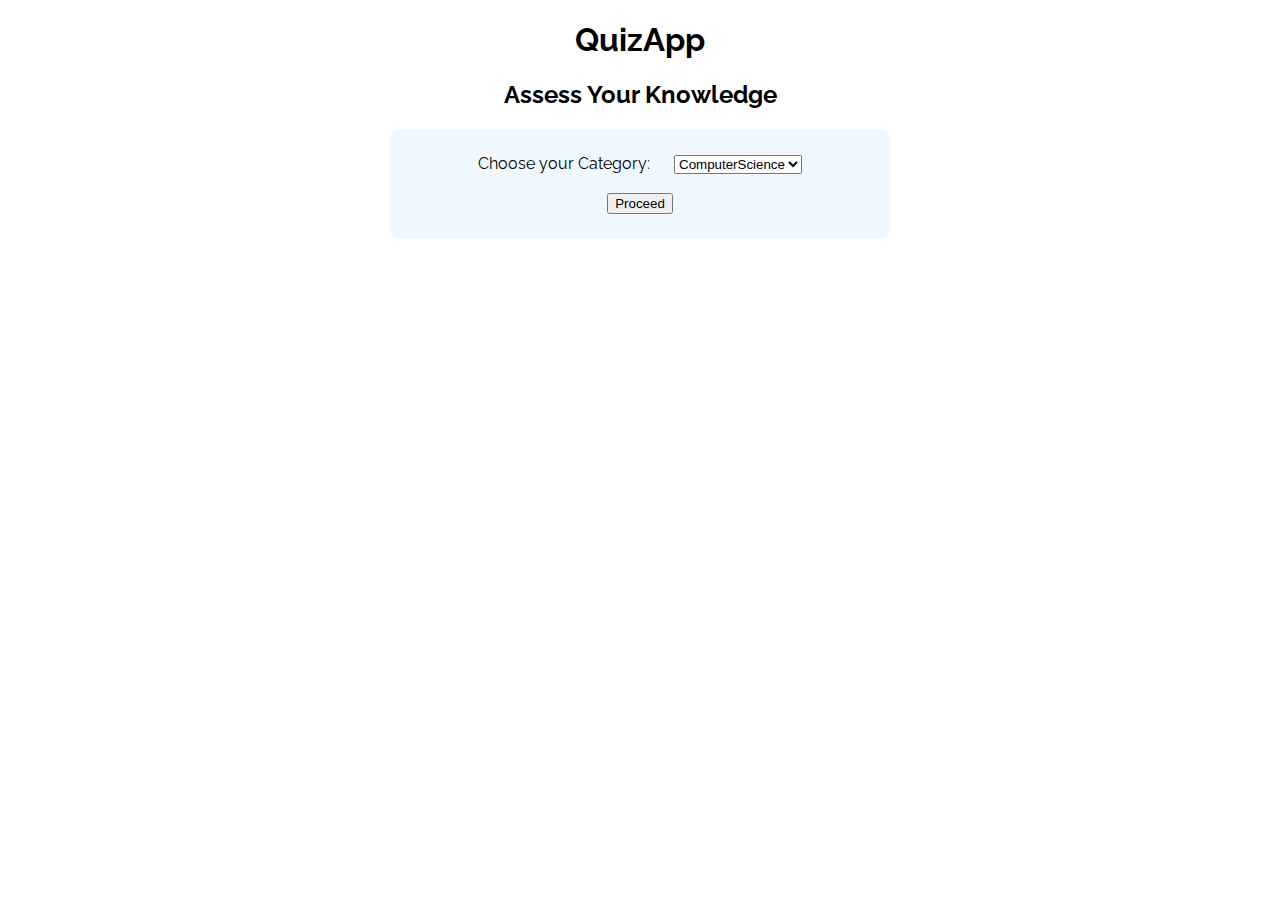
<file: app/index.html>
<!DOCTYPE html>
<html lang="en">
  <head>
    <meta charset="UTF-8" />
    <meta name="viewport" content="width=device-width, initial-scale=1.0" />
    <title>QuizApp</title>
    <link rel="stylesheet" href="style.css" />
  </head>
  <body>
    <h1>QuizApp</h1>
    <h2>Assess Your Knowledge</h2>
    <div id="choose-category-form">
      <label for="category-input">Choose your Category:</label>
      <select
        id="category-input"
        name="category-input"
        form="choose-category-form"
      >
        <!-- <option id="Computer" value="Computer">ComputerScience</option>
        <option id="Geology" value="Geology">Geology</option> --></select
      ><br /><br />
      <button type="submit" id="proceed-btn">Proceed</button>
    </div>
    <div id="app-wrap">
      <!-- <div id="app"></div> -->
    </div>
    <script src="compscript.js"></script>
  </body>
</html>
</file>
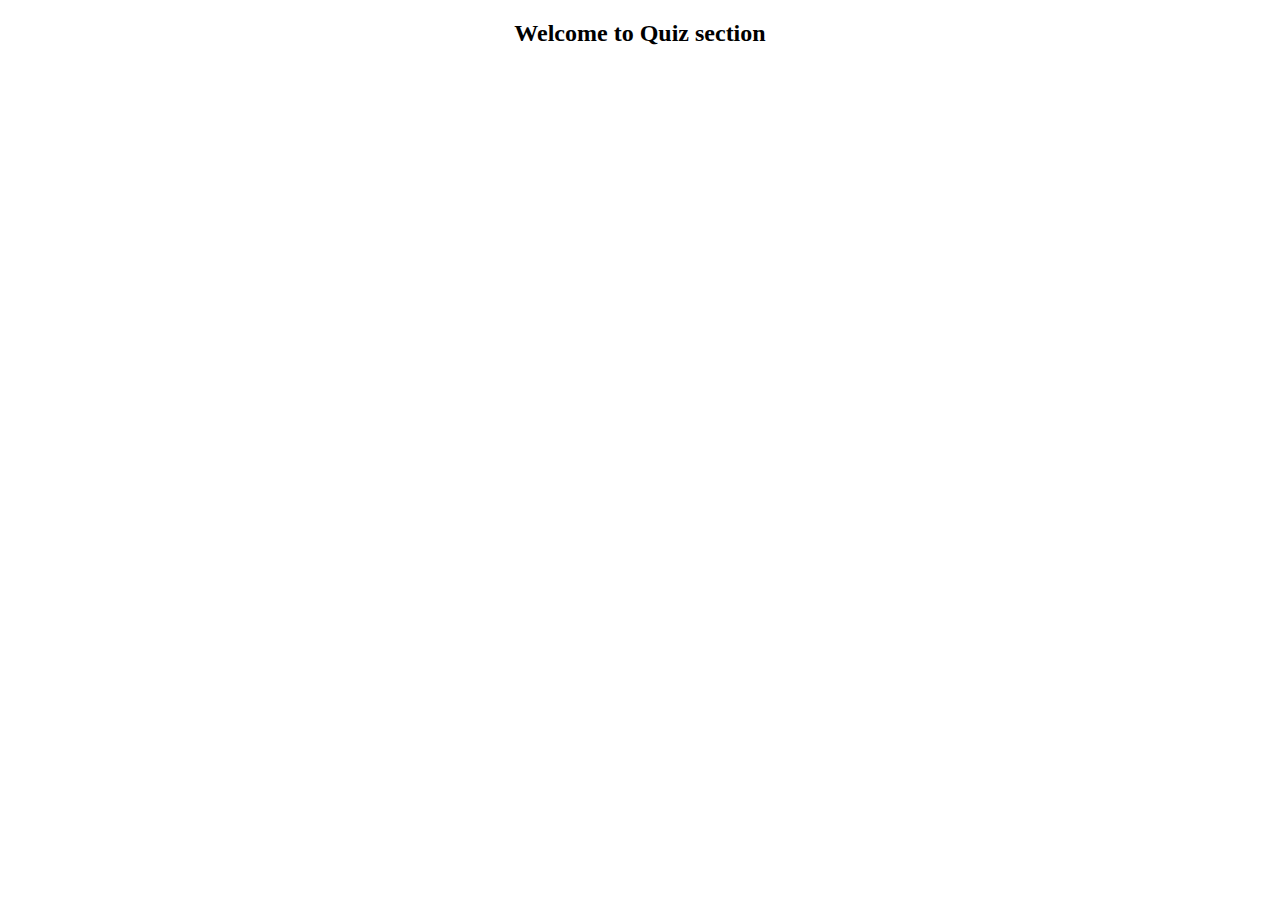
<file: app/question.html>
<!DOCTYPE html>
<html lang="en">
  <head>
    <meta charset="UTF-8" />
    <meta name="viewport" content="width=device-width, initial-scale=1.0" />
    <title>Computer</title>
    <link rel="stylesheet" href="compstyle.css">
  </head>
  <body>
    
    <h2 style="text-align: center;">Welcome to Quiz section</h2>
    <form id="app"></form>
    <script src="compscript.js"></script>
  </body>
</html>
</file>
<file: app/style.css>
@import url("https://fonts.googleapis.com/css2?family=Raleway:wght@200&display=swap");

body {
  font-family: "Raleway", sans-serif;
  margin: auto;
  max-width: 500px;
  text-align: center;
}
select {
  margin-left: 20px;
}
#proceed-btn {
  align-self: center;
}
#choose-category-form {
  margin: auto;
  max-width: 500px;
  max-height: 500px;
  padding: 25px;

  border-radius: 10px;
  box-shadow: 20px;
  background-color: aliceblue;
}
.choosediv {
  margin: 20px;
  padding: 20px;
  border: 2px groove black;
  border-radius: 15px;
}

.buttonback {
  background-color: gainsboro;
  color: blue;
  width: 100px;
  height: 50px;
  font-size: large;
  border-radius: 15px;
  margin-right: 20px;
}
.buttonsubmit {
  width: 100px;
  height: 50px;
  background-color: gainsboro;
  color: blue;
  font-size: large;
  border-radius: 15px;
}
.buttonsdiv {
  display: flex;
  justify-content: center;
}
.resultdiv {
  text-align: right;
  color: green;
}
.border-green {
  margin: 20px;
  padding: 20px;
  border: 2px groove rgb(161, 219, 161);
  border-radius: 15px;
}
.border-red {
  margin: 20px;
  padding: 20px;
  border: 2px groove red;
  border-radius: 15px;
}
.border-orange {
  margin: 20px;
  padding: 20px;
  border: 2px groove orange;
  border-radius: 15px;
}
.green {
  color: rgb(72, 196, 72);
}
.red {
  color: red;
}
.orange {
  color: orange;
}
</file>
<file: app/compstyle.css>
.choosediv{
    margin:20px;
    padding: 20px;
    border:2px groove black;
    border-radius: 15px;
    
}
.buttonback{
   background-color: plum;
   margin-right: 20px;
}
.buttonsdiv{
    display: flex;
    justify-content: center;
}
.resultdiv{
    text-align: right;
}
</file>
